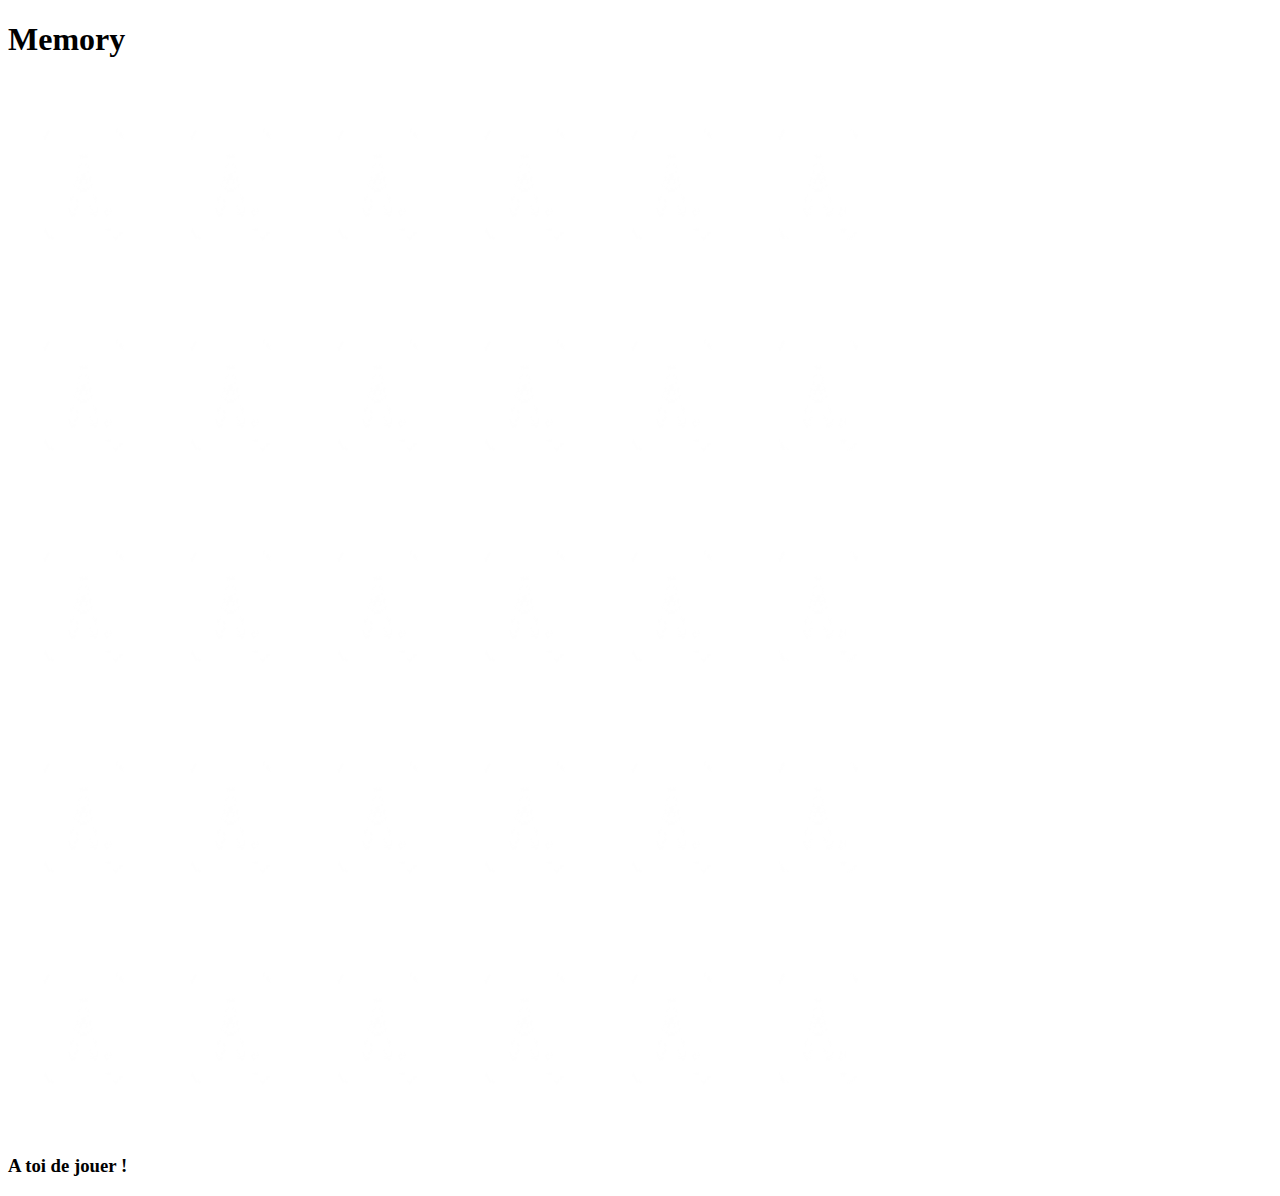
<file: memory.html>
<!DOCTYPE html>
<html lang="fr">
<head>
    <meta charset="UTF-8">
    <meta name="viewport" content="width=device-width, initial-scale=1.0">
    <link rel="stylesheet" href="style.css">
    <title>Jouer</title>
</head>
<body>
    <header>
        <h1>Memory</h1>
    </header>
    
    
    <main>
        <table>
            <tr>
                <td id="0"><img class="carte" id="image_0" src="./ressources/alphabet-scrabble/1.png"></td>
                <td id="1"><img class="carte" id="image_1" src="./ressources/alphabet-scrabble/1.png"></td>
                <td id="2"><img class="carte" id="image_2" src="./ressources/alphabet-scrabble/1.png"></td>
                <td id="3"><img class="carte" id="image_3" src="./ressources/alphabet-scrabble/1.png"></td>
                <td id="4"><img class="carte" id="image_4" src="./ressources/alphabet-scrabble/1.png"></td>
                <td id="5"><img class="carte" id="image_5" src="./ressources/alphabet-scrabble/1.png"></td>
            </tr>
            <tr>
                <td id="6"><img class="carte" id="image_6" src="./ressources/alphabet-scrabble/1.png"></td>
                <td id="7"><img class="carte" id="image_7" src="./ressources/alphabet-scrabble/1.png"></td>
                <td id="8"><img class="carte" id="image_8" src="./ressources/alphabet-scrabble/1.png"></td>
                <td id="9"><img class="carte" id="image_9" src="./ressources/alphabet-scrabble/1.png"></td>
                <td id="10"><img class="carte" id="image_10" src="./ressources/alphabet-scrabble/1.png"></td>
                <td id="11"><img class="carte" id="image_11" src="./ressources/alphabet-scrabble/1.png"></td>
            </tr>
            <tr>
                <td id="12"><img class="carte" id="image_12" src="./ressources/alphabet-scrabble/1.png"></td>
                <td id="13"><img class="carte" id="image_13" src="./ressources/alphabet-scrabble/1.png"></td>
                <td id="14"><img class="carte" id="image_14" src="./ressources/alphabet-scrabble/1.png"></td>
                <td id="15"><img class="carte" id="image_15" src="./ressources/alphabet-scrabble/1.png"></td>
                <td id="16"><img class="carte" id="image_16" src="./ressources/alphabet-scrabble/1.png"></td>
                <td id="17"><img class="carte" id="image_17" src="./ressources/alphabet-scrabble/1.png"></td>
            </tr>
            <tr>
                <td id="18"><img class="carte" id="image_18" src="./ressources/alphabet-scrabble/1.png"></td>
                <td id="19"><img class="carte" id="image_19" src="./ressources/alphabet-scrabble/1.png"></td>
                <td id="20"><img class="carte" id="image_20" src="./ressources/alphabet-scrabble/1.png"></td>
                <td id="21"><img class="carte" id="image_21" src="./ressources/alphabet-scrabble/1.png"></td>
                <td id="22"><img class="carte" id="image_22" src="./ressources/alphabet-scrabble/1.png"></td>
                <td id="23"><img class="carte" id="image_23" src="./ressources/alphabet-scrabble/1.png"></td>
            </tr>
            <tr>
                <td id="24"><img class="carte" id="image_24" src="./ressources/alphabet-scrabble/1.png"></td>
                <td id="25"><img class="carte" id="image_25" src="./ressources/alphabet-scrabble/1.png"></td>
                <td id="26"><img class="carte" id="image_26" src="./ressources/alphabet-scrabble/1.png"></td>
                <td id="27"><img class="carte" id="image_27" src="./ressources/alphabet-scrabble/1.png"></td>
                <td id="28"><img class="carte" id="image_28" src="./ressources/alphabet-scrabble/1.png"></td>
                <td id="29"><img class="carte" id="image_29" src="./ressources/alphabet-scrabble/1.png"></td>
            </tr>
            <script src="script.js"></script>
        </table>
    </main>
    
    <section>
        <h3>A toi de jouer !</h3>
    </section>
        
        <script src="script.js"></script>
    
</body>
</html>
</file>
<file: style.css>
.carte {
    height: 200px;
    aspect-ratio: 0.71428571;
    perspective: 1000px;
    margin: 1%;
    border-radius: 7.5px;
    overflow: hidden;
    position: relative; /* Ajouté pour s'assurer que les enfants sont positionnés correctement */
}

.carteInner {
    width: 100%;
    height: 100%;
    transform-style: preserve-3d;
    transition: transform 0.6s;
    position: relative; /* Ajouté pour s'assurer que les enfants sont positionnés correctement */
}

.carteFront, .carteBack {
    position: absolute;
    width: 100%;
    height: 100%;
    backface-visibility: hidden;
}

.carteFront {
    background: lightblue;
    display: flex;
    justify-content: center;
    align-items: center;
}

.carteBack {
    background: lightcoral;
    display: flex;
    justify-content: center;
    align-items: center;
    transform: rotateX(180deg);
}

.carte.flipped .carteInner {
    transform: rotateX(180deg);
}

.carteFront img, .carteBack img {
    width: 100%;
    height: 100%;
    aspect-ratio: 0.71428571;
    object-fit: cover;
}

.ligne {
    display: flex;
    flex-wrap: wrap;
    flex-direction: row-reverse;
}
</file>
